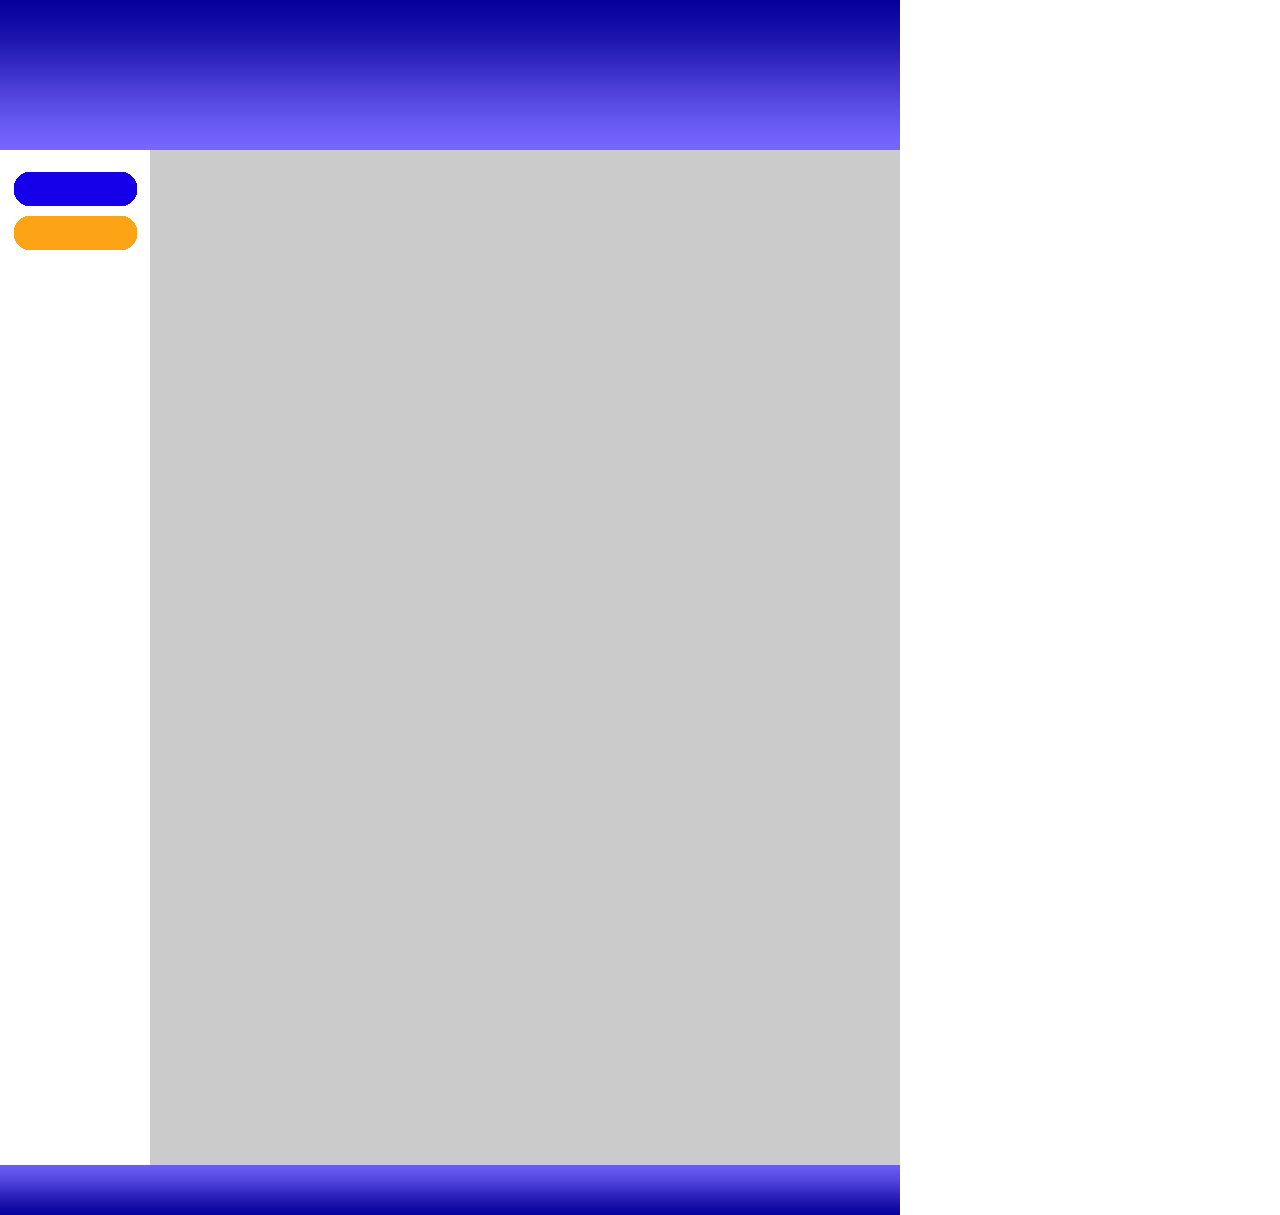
<file: 9/index.html>
<html>
<head>
<title>Untitled-1</title>
<meta http-equiv="Content-Type" content="text/html; charset=utf-8">
</head>
<body bgcolor="#FFFFFF" leftmargin="0" topmargin="0" marginwidth="0" marginheight="0">
<!-- Save for Web Slices (Untitled-1) -->
<table id="Table_01" width="900" height="1215" border="0" cellpadding="0" cellspacing="0">
	<tr>
		<td colspan="4">
			<img src="images/index_01.gif" width="900" height="150" alt=""></td>
	</tr>
	<tr>
		<td colspan="3">
			<img src="images/index_02.gif" width="150" height="22" alt=""></td>
		<td rowspan="5">
			<img src="images/index_03.gif" width="750" height="1015" alt=""></td>
	</tr>
	<tr>
		<td rowspan="4">
			<img src="images/index_04.gif" width="14" height="993" alt=""></td>
		<td>
			<img src="images/index_05.gif" width="123" height="34" alt=""></td>
		<td rowspan="4">
			<img src="images/index_06.gif" width="13" height="993" alt=""></td>
	</tr>
	<tr>
		<td>
			<img src="images/index_07.gif" width="123" height="10" alt=""></td>
	</tr>
	<tr>
		<td>
			<img src="images/index_08.png" width="123" height="34" alt=""></td>
	</tr>
	<tr>
		<td>
			<img src="images/index_09.gif" width="123" height="915" alt=""></td>
	</tr>
	<tr>
		<td colspan="4">
			<img src="images/index_10.gif" width="900" height="50" alt=""></td>
	</tr>
</table>
<!-- End Save for Web Slices -->
</body>
</html>
</file>
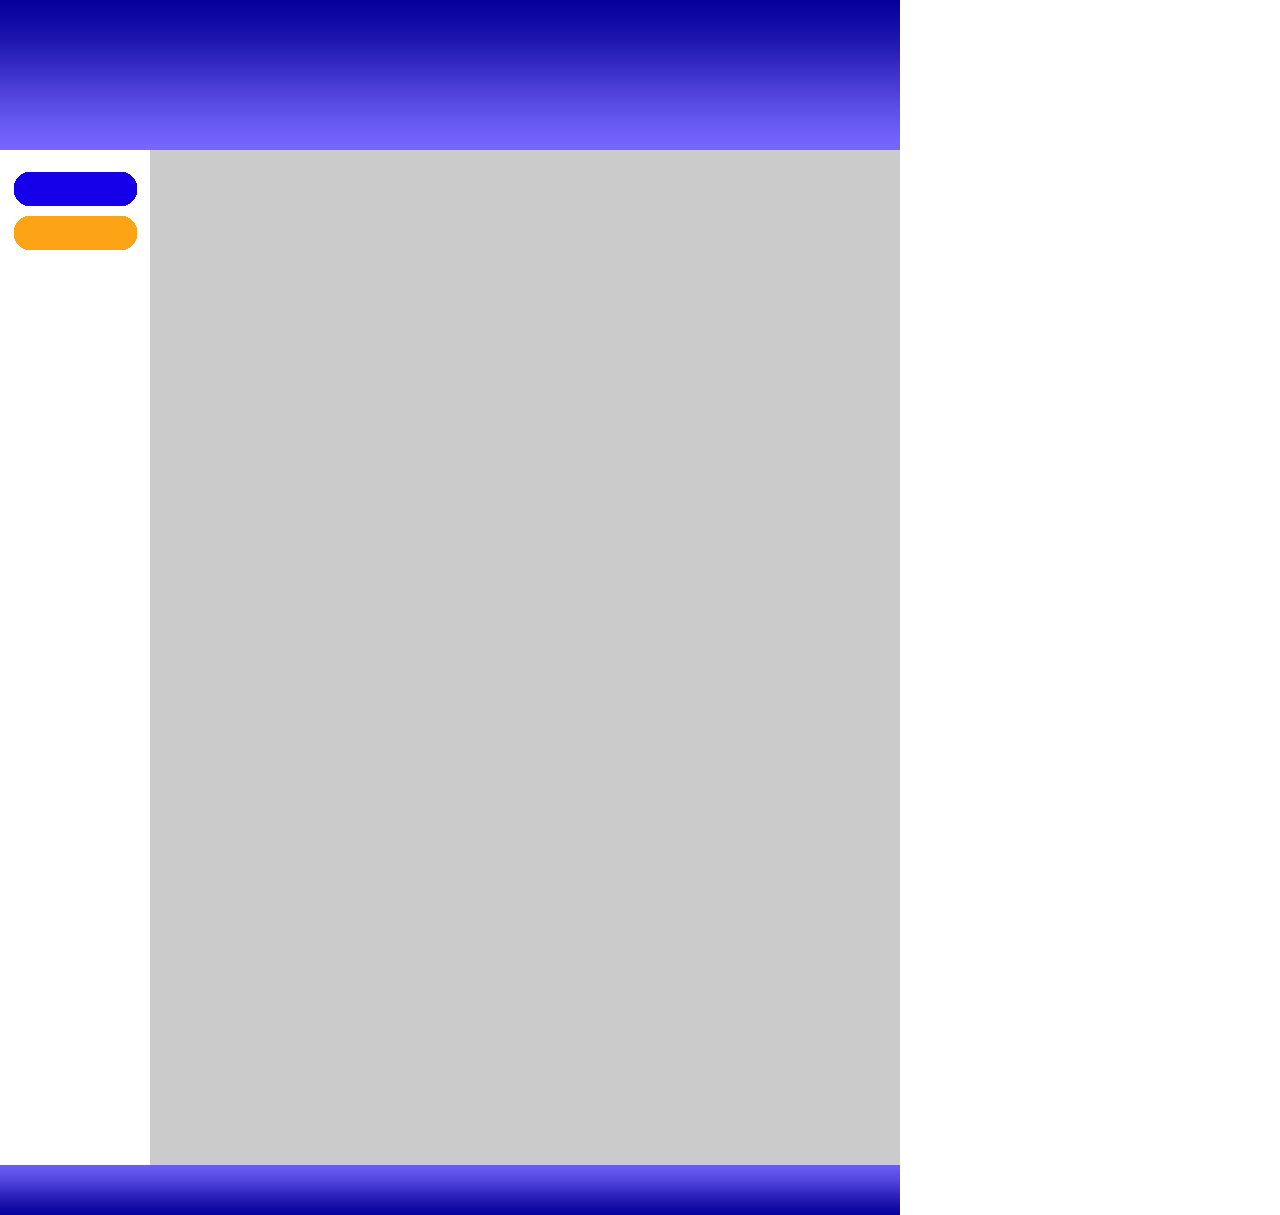
<file: hasilphotoshop/index.html>
<html>
<head>
<title>Untitled-1</title>
<meta http-equiv="Content-Type" content="text/html; charset=utf-8">
</head>
<body bgcolor="#FFFFFF" leftmargin="0" topmargin="0" marginwidth="0" marginheight="0">
<!-- Save for Web Slices (Untitled-1) -->
<table id="Table_01" width="900" height="1215" border="0" cellpadding="0" cellspacing="0">
	<tr>
		<td colspan="4">
			<img src="images/header.png" width="900" height="150" alt=""></td>
	</tr>
	<tr>
		<td colspan="3">
			<img src="images/index_02.gif" width="150" height="22" alt=""></td>
		<td rowspan="5">
			<img src="images/index_03.gif" width="750" height="1015" alt=""></td>
	</tr>
	<tr>
		<td rowspan="4">
			<img src="images/index_04.gif" width="14" height="993" alt=""></td>
		<td>
			<img src="images/index_05.gif" width="123" height="34" alt=""></td>
		<td rowspan="4">
			<img src="images/index_06.gif" width="13" height="993" alt=""></td>
	</tr>
	<tr>
		<td>
			<img src="images/index_07.gif" width="123" height="10" alt=""></td>
	</tr>
	<tr>
		<td>
			<img src="images/index_08.png" width="123" height="34" alt=""></td>
	</tr>
	<tr>
		<td>
			<img src="images/index_09.gif" width="123" height="915" alt=""></td>
	</tr>
	<tr>
		<td colspan="4">
			<img src="images/foather.png" width="900" height="50" alt=""></td>
	</tr>
</table>
<!-- End Save for Web Slices -->
</body>
</html>
</file>
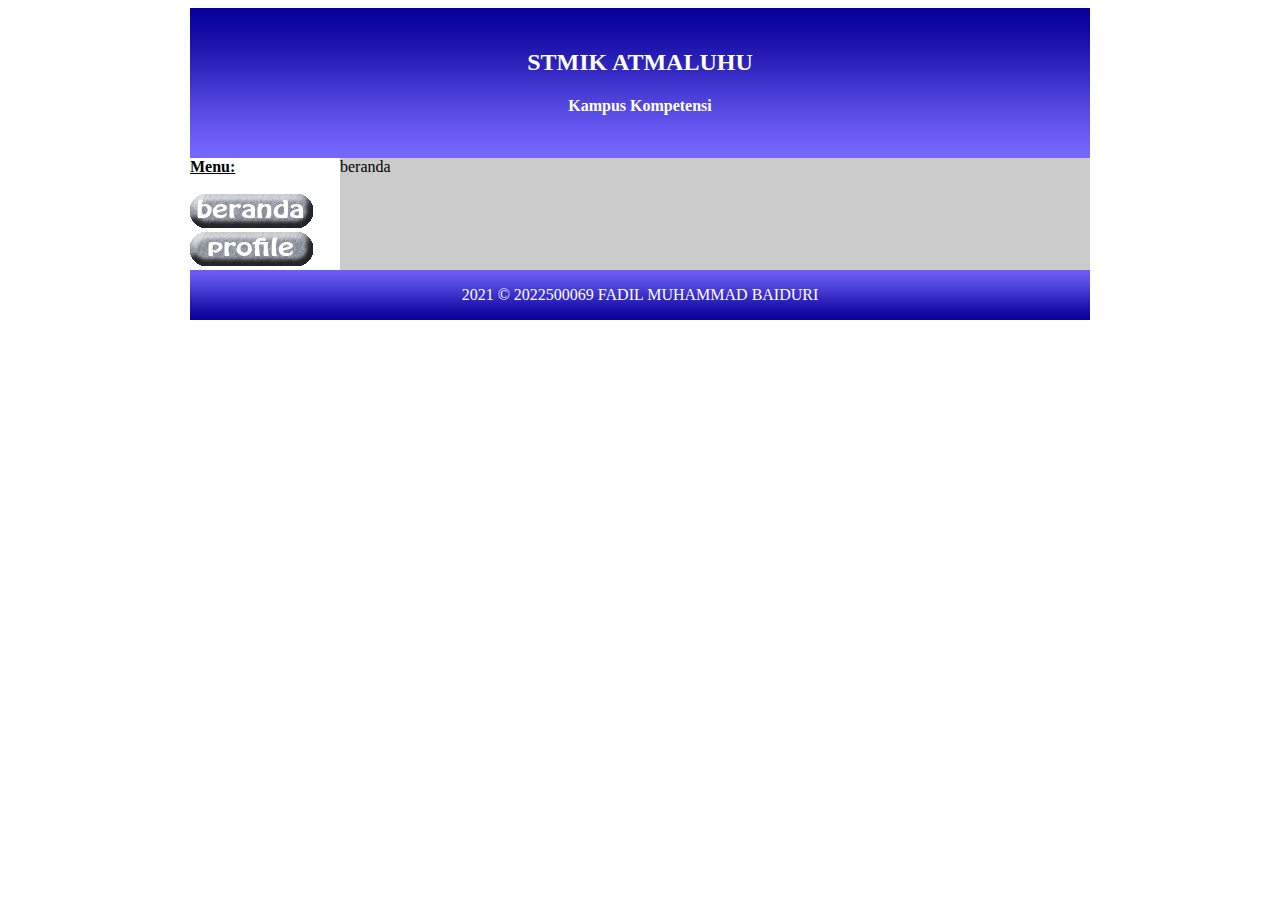
<file: 9/beranda.html>
<!DOCTYPE html>
<html>
<head>
	<title>fadil muhammad baiduri</title>
</head>
<body>
	<table align="center" width="900" height="" cellpadding="0" cellspacing="0">
	<tr>
		<td colspan="2" background="images/index_01.gif" width="900px" height="150px" style="color:white;">
			<h2 align="center">STMIK ATMALUHU</h2>
			<h4 align="center">Kampus Kompetensi</h4>
		</td>
	</tr>
	<tr>
		<td width="150px" valign="top">
			<u><strong>Menu:</strong></u><br><br>
			<a href="beranda.html"><img src="images/Untitled-1_01_08.png" onmouseover="this.src='images/Untitled-1_01_05.gif'" onmouseout="this.src='images/Untitled-1_01_08.png'"></a><br>
			<a href="profile.html"><img src="images/Untitled-0_08 -.png" onmouseover="this.src='images/Untitled-1_05.gif'" onmouseout="this.src='images/Untitled-0_08 -.png'"></a>
		</td>

		<td width="750" height="" background="images/index_03.gif" valign="top">beranda</td>
	</tr>
	<tr>
		<td colspan="4" height="50px" width="900px" background="images/index_10.gif" align="center" style="color:white;">
			2021 &copy; 2022500069 FADIL MUHAMMAD BAIDURI
		</td>
	</tr>
	</table>
</body>
</html>
</file>
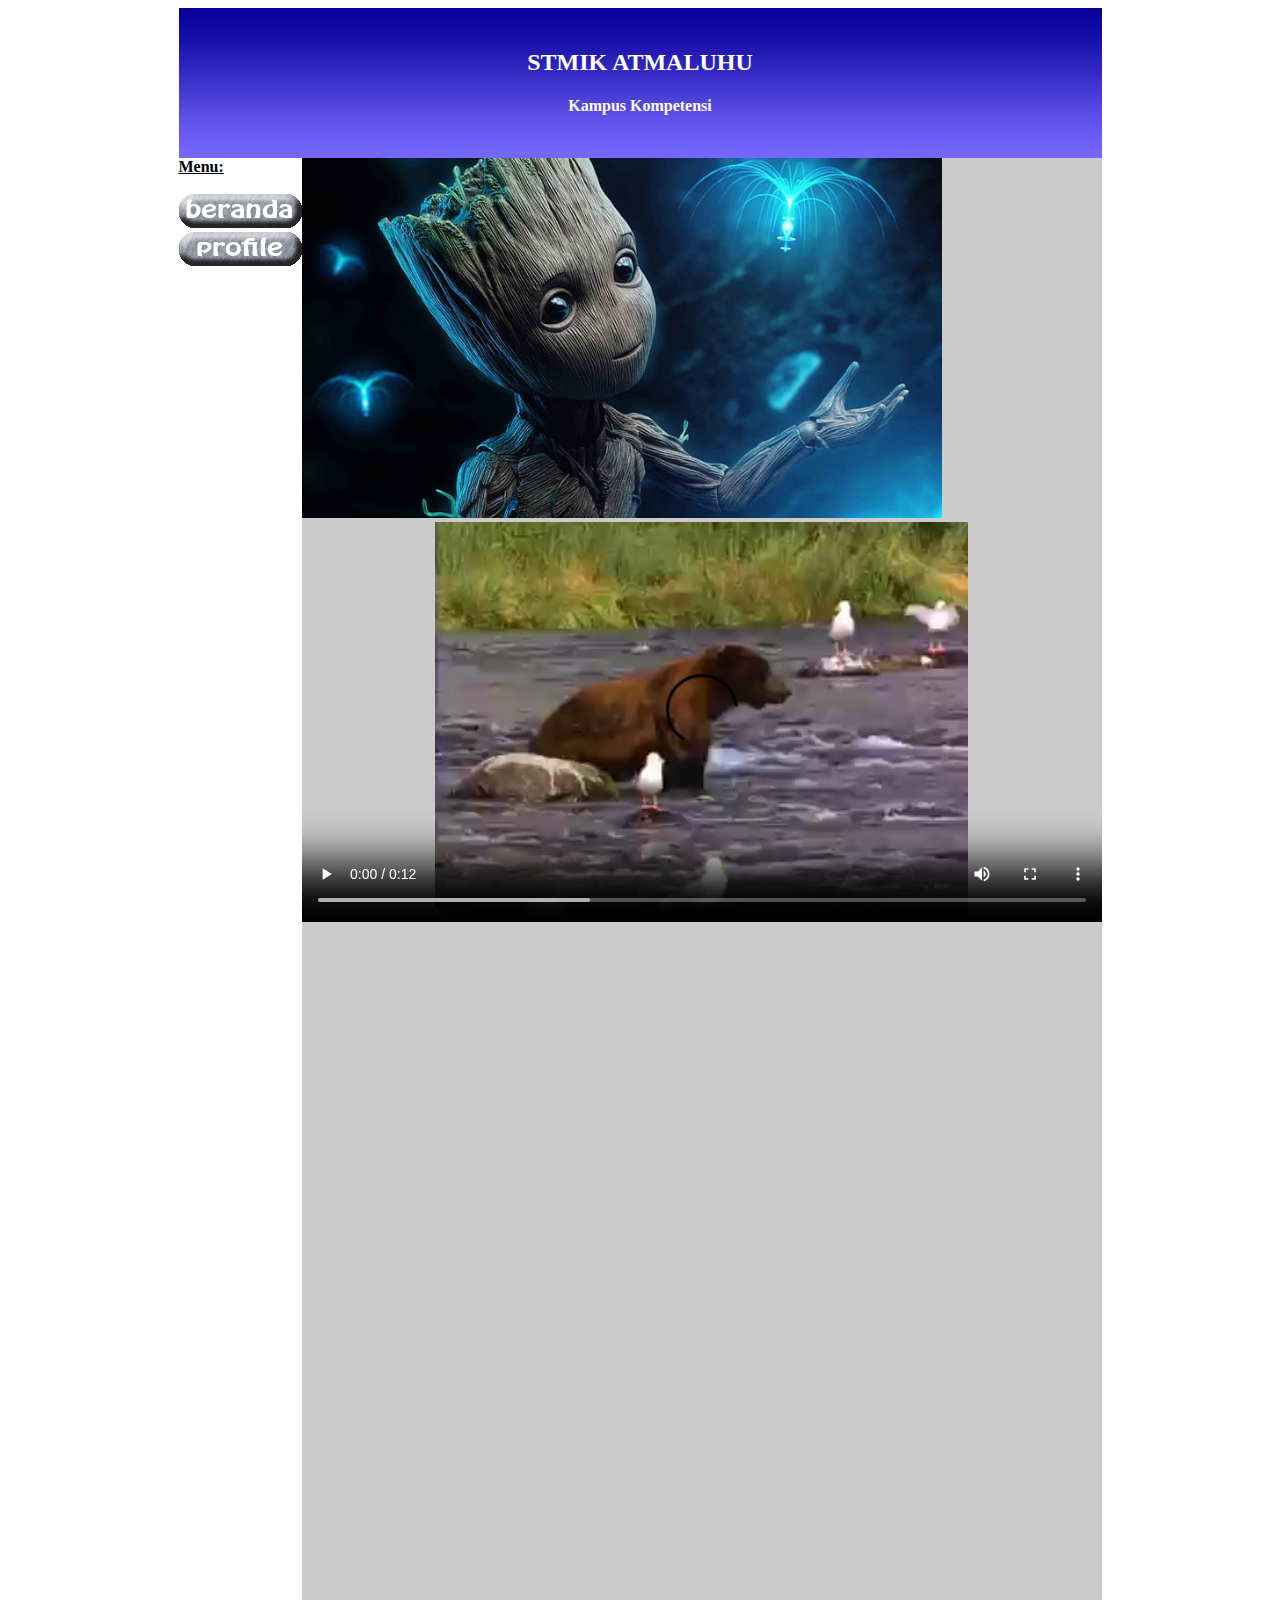
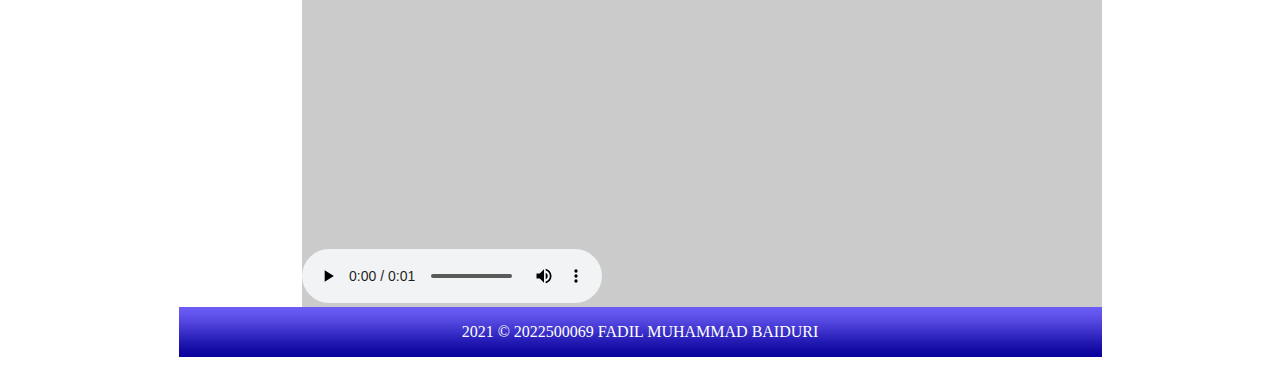
<file: 9/index - Salin.html>
<!DOCTYPE html>
<html>
<head>
	<title>fadil muhammad baiduri</title>
</head>
<body>
	<table align="center" width="900" height="1215" cellpadding="0" cellspacing="0">
	<tr>
		<td colspan="2" background="images/index_01.gif" width="900px" height="150px" style="color:white;">
			<h2 align="center">STMIK ATMALUHU</h2>
			<h4 align="center">Kampus Kompetensi</h4>
		</td>
	</tr>
	<tr>
		<td width="150px" valign="top">
			<u><strong>Menu:</strong></u><br><br>
			<a href="beranda.html"><img src="images/Untitled-1_01_08.png" onmouseover="this.src='images/Untitled-1_01_05.gif'" onmouseout="this.src='images/Untitled-1_01_08.png'"></a><br>
			<a href="profile.html"><img src="images/Untitled-0_08 -.png" onmouseover="this.src='images/Untitled-1_05.gif'" onmouseout="this.src='images/Untitled-0_08 -.png'"></a>
		</td>
		<td width="750" height="1015px" background="images/index_03.gif">
			<img src="Gambar/1.jpg" alt="1" width="80%"><br>
		<video width="800" height="400" controls="">
	         <source src="Video/movie.mp4" type="video/mp4" width="100%">
		</video>
		<iframe width="560" height="315" src="https://www.youtube.com/embed/oIYWenB637c" title="YouTube video player" frameborder="0" allow="accelerometer; autoplay; clipboard-write; encrypted-media; gyroscope; picture-in-picture" allowfullscreen></iframe>
		<br>
		<iframe src="https://www.google.com/maps/embed?pb=!1m14!1m8!1m3!1d27686.260358559055!2d107.0220715!3d-2.8656535!3m2!1i1024!2i768!4f13.1!3m3!1m2!1s0x2e17b110339141ad%3A0xeec1327dea98224e!2sPltd%20Pongok!5e1!3m2!1sid!2sus!4v1619458463900!5m2!1sid!2sus" width="800" height="600" style="border:0;" allowfullscreen="" loading="lazy"></iframe>
		<audio controls>
			<source src="Audio/horse.mp3" type="audio/mp3">
		</audio>
		</td>
	</tr>
	<tr>
		<td colspan="4" height="50px" width="900px" background="images/index_10.gif" align="center" style="color:white;">
			2021 &copy; 2022500069 FADIL MUHAMMAD BAIDURI
		</td>
	</tr>
	</table>
</body>
</html>
</file>
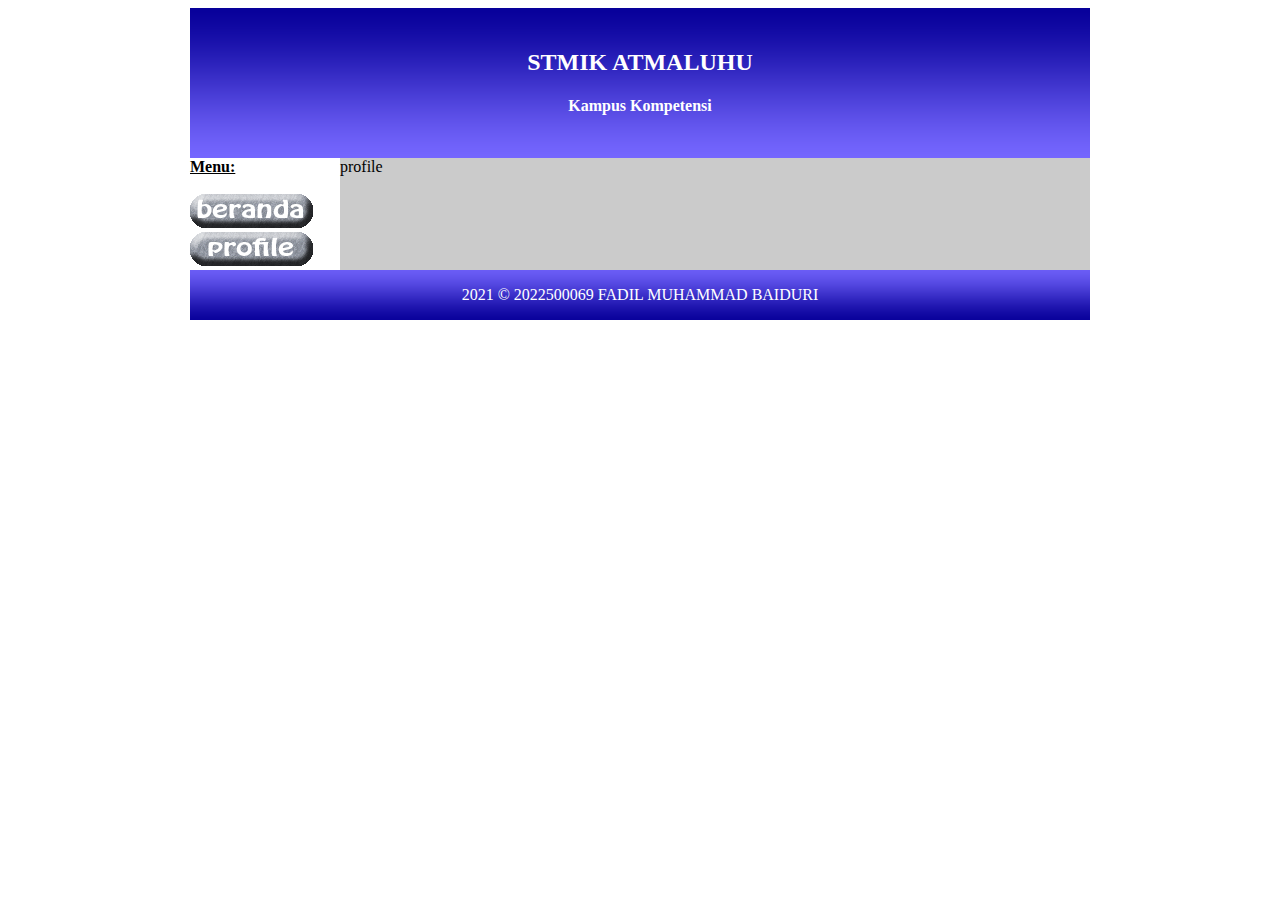
<file: 9/profile.html>
<!DOCTYPE html>
<html>
<head>
	<title>fadil muhammad baiduri</title>
</head>
<body>
	<table align="center" width="900" height="" cellpadding="0" cellspacing="0">
	<tr>
		<td colspan="2" background="images/index_01.gif" width="900px" height="150px" style="color:white;">
			<h2 align="center">STMIK ATMALUHU</h2>
			<h4 align="center">Kampus Kompetensi</h4>
		</td>
	</tr>
	<tr>
		<td width="150px" valign="top">
			<u><strong>Menu:</strong></u><br><br>
			<a href="beranda.html"><img src="images/Untitled-1_01_08.png" onmouseover="this.src='images/Untitled-1_01_05.gif'" onmouseout="this.src='images/Untitled-1_01_08.png'"></a><br>
			<a href="profile.html"><img src="images/Untitled-0_08 -.png" onmouseover="this.src='images/Untitled-1_05.gif'" onmouseout="this.src='images/Untitled-0_08 -.png'"></a>
		</td>

		<td width="750" height="" background="images/index_03.gif" valign="top">profile</td>
	</tr>
	<tr>
		<td colspan="4" height="50px" width="900px" background="images/index_10.gif" align="center" style="color:white;">
			2021 &copy; 2022500069 FADIL MUHAMMAD BAIDURI
		</td>
	</tr>
	</table>
</body>
</html>
</file>
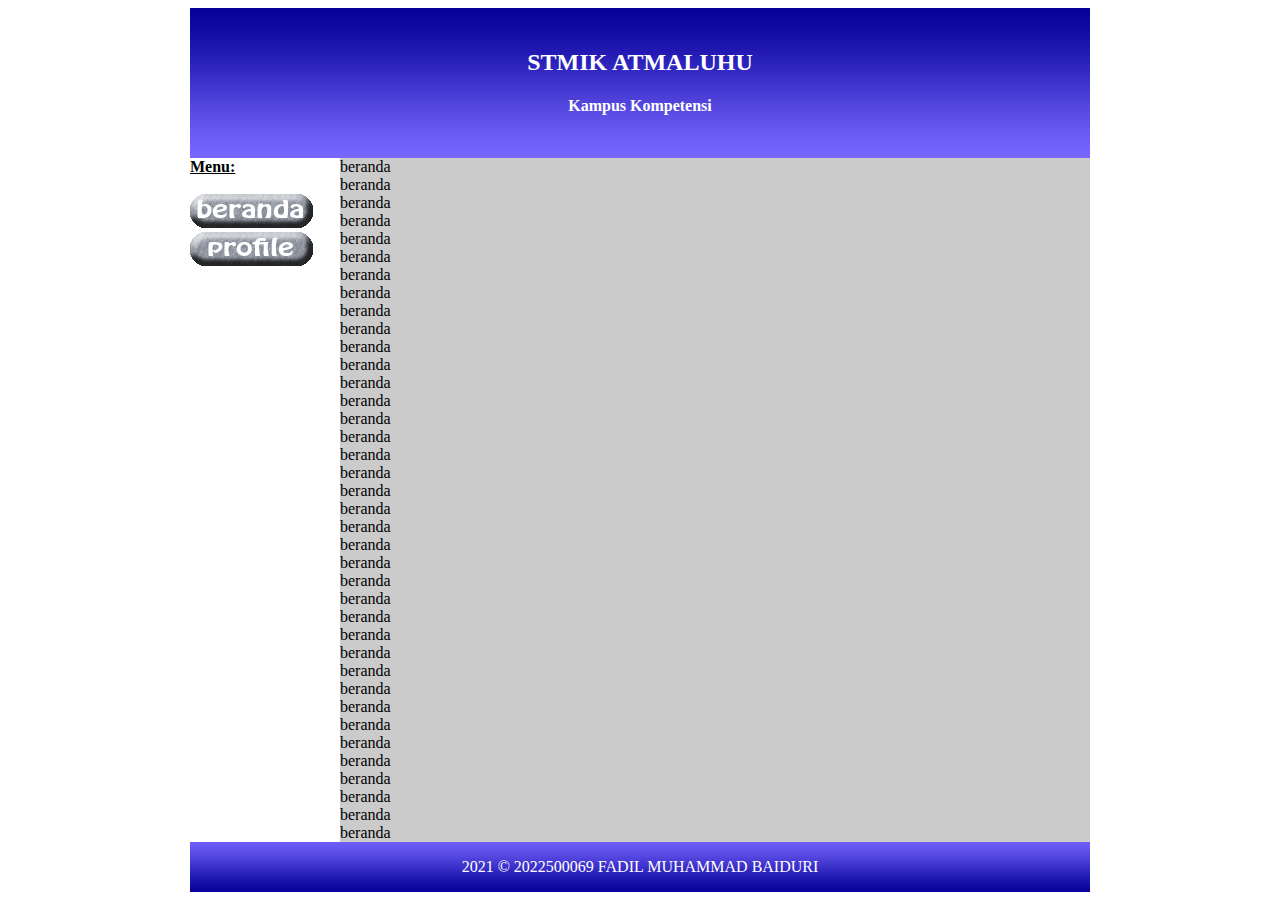
<file: hasilphotoshop/beranda.html>
<!DOCTYPE html>
<html>
<head>
	<title>fadil muhammad baiduri</title>
</head>
<body>
	<table align="center" width="900" height="" cellpadding="0" cellspacing="0">
	<tr>
		<td colspan="2" background="images/header.png" width="900px" height="150px" style="color:white;">
			<h2 align="center">STMIK ATMALUHU</h2>
			<h4 align="center">Kampus Kompetensi</h4>
		</td>
	</tr>
	<tr>
		<td width="150px" valign="top">
			<u><strong>Menu:</strong></u><br><br>
			<a href="beranda.html"><img src="images/Untitled-1_01_08.png" onmouseover="this.src='images/Untitled-1_01_05.gif'" onmouseout="this.src='images/Untitled-1_01_08.png'"></a><br>
			<a href="profile.html"><img src="images/Untitled-0_08 -.png" onmouseover="this.src='images/Untitled-1_05.gif'" onmouseout="this.src='images/Untitled-0_08 -.png'"></a>
		</td>

		<td width="750" height="" background="images/index_03.gif" valign="top">beranda<br>beranda<br>beranda<br>beranda<br>beranda<br>beranda<br>beranda<br>beranda<br>beranda<br>beranda<br>beranda<br>beranda<br>beranda<br>beranda<br>beranda<br>beranda<br>beranda<br>beranda<br>beranda<br>beranda<br>beranda<br>beranda<br>beranda<br>beranda<br>beranda<br>beranda<br>beranda<br>beranda<br>beranda<br>beranda<br>beranda<br>beranda<br>beranda<br>beranda<br>beranda<br>beranda<br>beranda<br>beranda<br></td>
	</tr>
	<tr>
		<td colspan="4" height="50px" width="900px" background="images/foather.png" align="center" style="color:white;">
			2021 &copy; 2022500069 FADIL MUHAMMAD BAIDURI
		</td>
	</tr>
	</table>
</body>
</html>
</file>
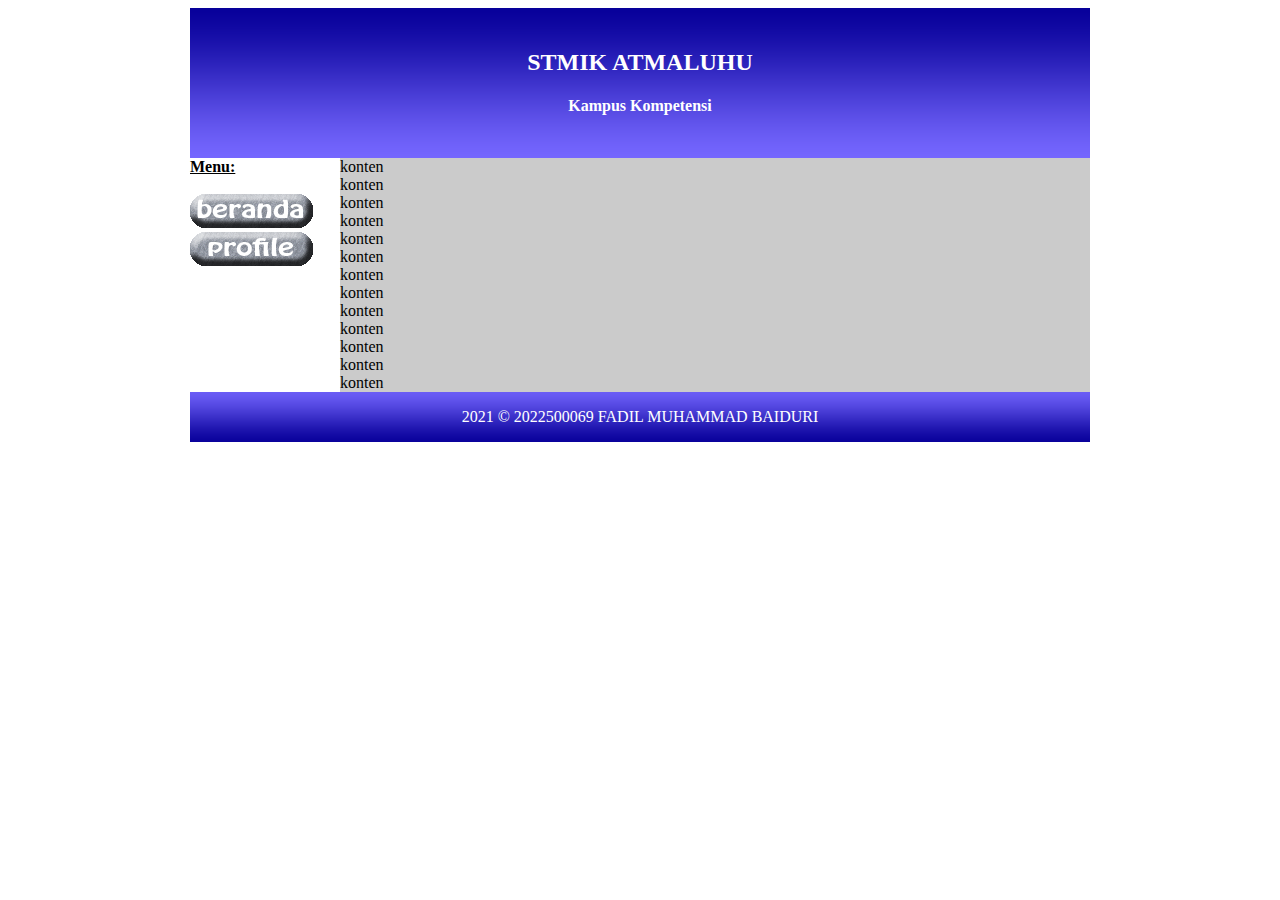
<file: hasilphotoshop/index - Salin.html>
<!DOCTYPE html>
<html>
<head>
	<title>fadil muhammad baiduri</title>
</head>
<body>
	<table align="center" width="900" height="" cellpadding="0" cellspacing="0">
	<tr>
		<td colspan="2" background="images/header.png" width="900px" height="150px" style="color:white;">
			<h2 align="center">STMIK ATMALUHU</h2>
			<h4 align="center">Kampus Kompetensi</h4>
		</td>
	</tr>
	<tr>
		<td width="150px" valign="top">
			<u><strong>Menu:</strong></u><br><br>
			<a href="beranda.html"><img src="images/Untitled-1_01_08.png" onmouseover="this.src='images/Untitled-1_01_05.gif'" onmouseout="this.src='images/Untitled-1_01_08.png'"></a><br>
			<a href="profile.html"><img src="images/Untitled-0_08 -.png" onmouseover="this.src='images/Untitled-1_05.gif'" onmouseout="this.src='images/Untitled-0_08 -.png'"></a>
		</td>
		<td width="750" height="" background="images/index_03.gif">
			konten<br>konten<br>konten<br>konten<br>konten<br>konten<br>konten<br>konten<br>konten<br>konten<br>konten<br>konten<br>konten<br>
		</td>
	</tr>
	<tr>
		<td colspan="4" height="50px" width="900px" background="images/foather.png" align="center" style="color:white;">
			2021 &copy; 2022500069 FADIL MUHAMMAD BAIDURI
		</td>
	</tr>
	</table>
</body>
</html>
</file>
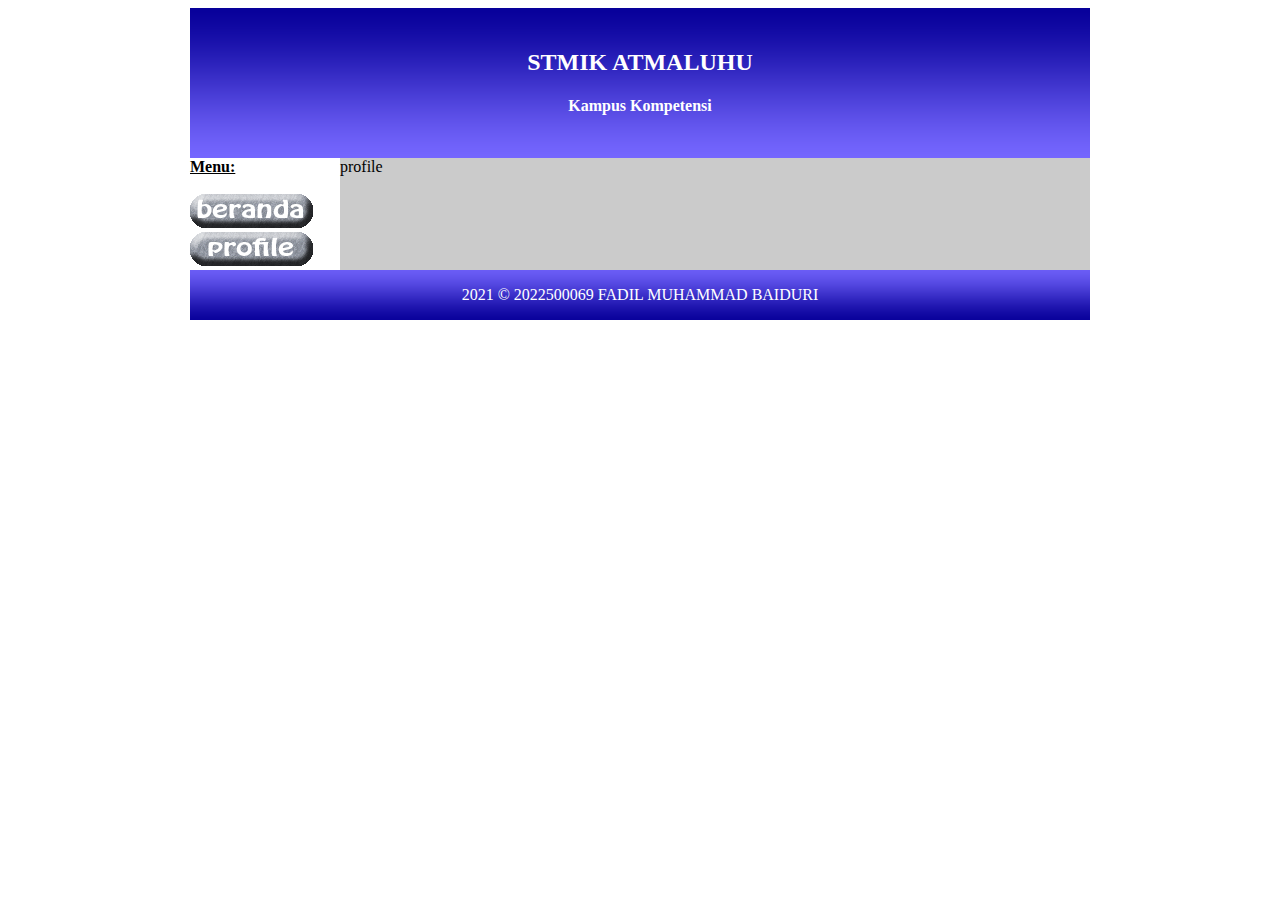
<file: hasilphotoshop/profile.html>
<!DOCTYPE html>
<html>
<head>
	<title>fadil muhammad baiduri</title>
</head>
<body>
	<table align="center" width="900" height="" cellpadding="0" cellspacing="0">
	<tr>
		<td colspan="2" background="images/header.png" width="900px" height="150px" style="color:white;">
			<h2 align="center">STMIK ATMALUHU</h2>
			<h4 align="center">Kampus Kompetensi</h4>
		</td>
	</tr>
	<tr>
		<td width="150px" valign="top">
			<u><strong>Menu:</strong></u><br><br>
			<a href="beranda.html"><img src="images/Untitled-1_01_08.png" onmouseover="this.src='images/Untitled-1_01_05.gif'" onmouseout="this.src='images/Untitled-1_01_08.png'"></a><br>
			<a href="profile.html"><img src="images/Untitled-0_08 -.png" onmouseover="this.src='images/Untitled-1_05.gif'" onmouseout="this.src='images/Untitled-0_08 -.png'"></a>
		</td>

		<td width="750" height="" background="images/index_03.gif" valign="top">profile</td>
	</tr>
	<tr>
		<td colspan="4" height="50px" width="900px" background="images/foather.png" align="center" style="color:white;">
			2021 &copy; 2022500069 FADIL MUHAMMAD BAIDURI
		</td>
	</tr>
	</table>
</body>
</html>
</file>
